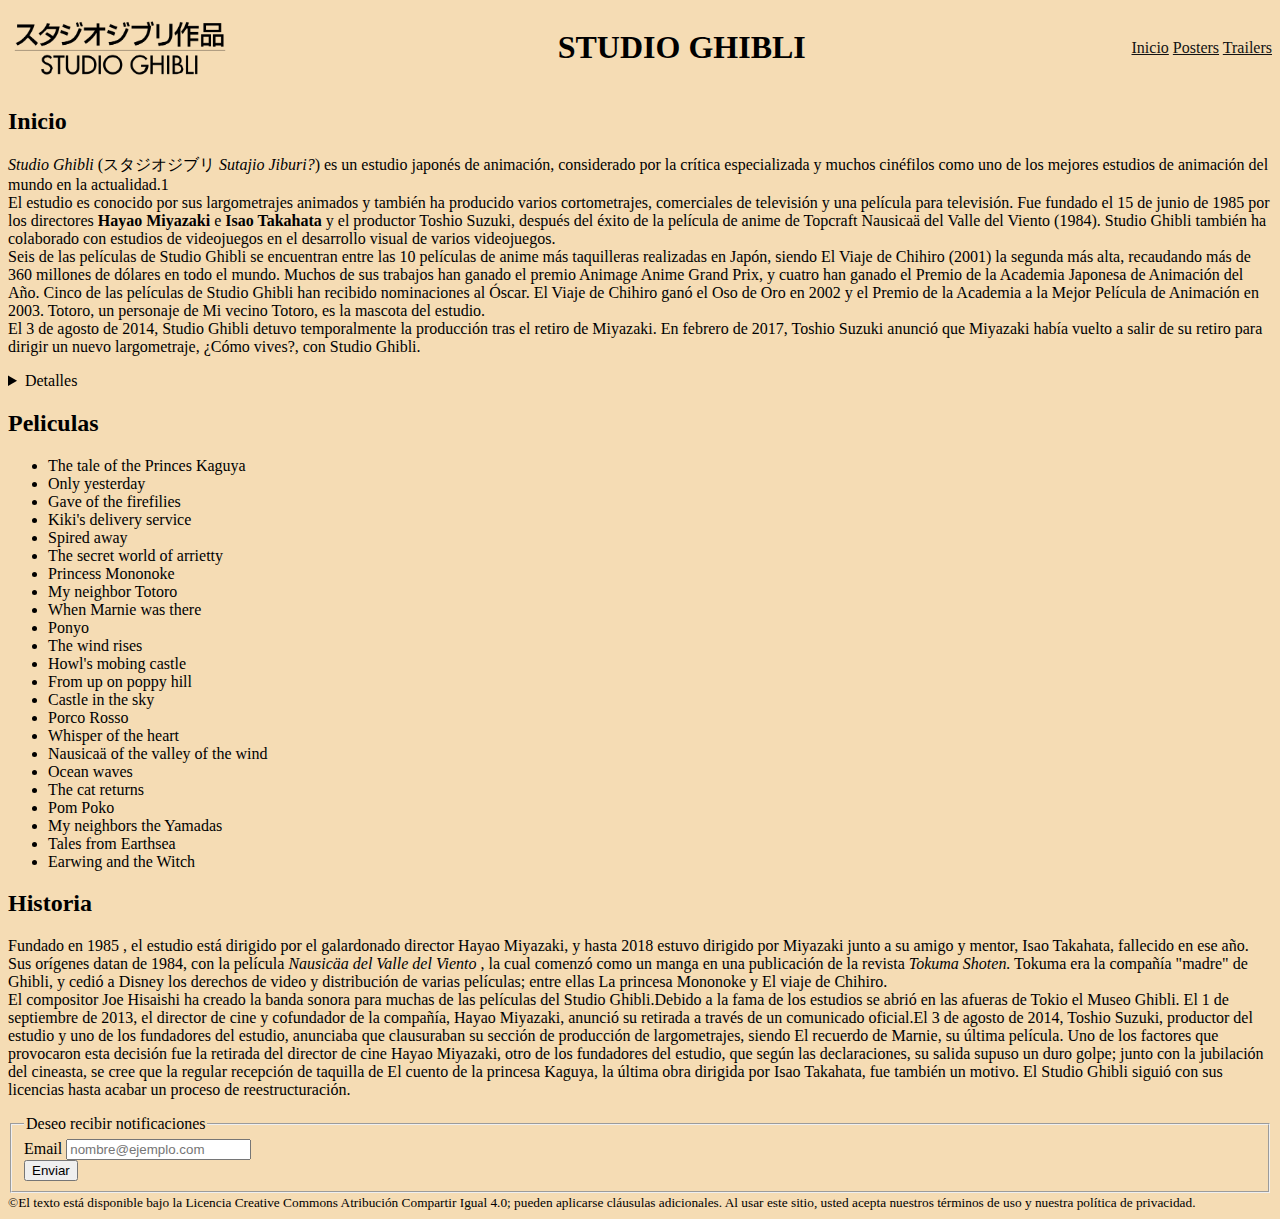
<file: index.html>
<!DOCTYPE html>
<html lang="es">
<head>
    <meta charset="UTF-8">
    <meta name="viewport" content="width=device-width, initial-scale=1.0">
    <link rel="stylesheet" href="styles/styles.css">
    <script src="js/functions.js" defer></script>
    <title>Studio Ghibli</title>
</head>
<body>
    <header>
        <img src="img/logo.png" alt="logo de estudio ghibli" class="logo">
        <img src="img/minilogo_ghibli.png" alt="logo studio ghibli" class="minilogo">
        <h1> STUDIO GHIBLI </h1>
        <nav>
            <a href="index.html">Inicio</a>
            <a href="posters.html">Posters</a>
            <a href="trailers.html">Trailers</a>
        </nav>
        <img src="img/menu.svg" alt="presiona para desplegar menu" role="button" class="btnMenu">
        <section class="menu">
            <div class="menuHeader">
                <h3>Menu</h3>
                <i class="closeIcon" role="button" aria-label="cerrar menu">x</i>
            </div>
            <nav class="navMenu">
            <a href="index.html">Inicio</a>
            <a href="posters.html">Posters</a>
            <a href="trailers.html">Trailers</a>
            </nav>
        </section>
    </header>
    
    <main>
        <article>
            <section>
                
                <h2>Inicio</h2>
                <P>
                    <em> Studio Ghibli</em> (スタジオジブリ <i>Sutajio Jiburi?</i>) es un estudio japon&eacute;s de animación, considerado por la crítica especializada y muchos cinéfilos como uno de los mejores estudios de animación del mundo en la actualidad.1<br>
                    El estudio es conocido por sus largometrajes animados y también ha producido varios cortometrajes, comerciales de televisión y una película para televisión. Fue fundado el 15 de junio de 1985 por los directores <b>Hayao Miyazaki</b> e <b>Isao Takahata</b> y el productor Toshio Suzuki, después del éxito de la película de anime de Topcraft Nausicaä del Valle del Viento (1984). Studio Ghibli también ha colaborado con estudios de videojuegos en el desarrollo visual de varios videojuegos. <br>
                    Seis de las películas de Studio Ghibli se encuentran entre las 10 películas de anime más taquilleras realizadas en Japón, siendo El Viaje de Chihiro (2001) la segunda más alta, recaudando más de 360 millones de dólares en todo el mundo. Muchos de sus trabajos han ganado el premio Animage Anime Grand Prix, y cuatro han ganado el Premio de la Academia Japonesa de Animación del Año. Cinco de las películas de Studio Ghibli han recibido nominaciones al Óscar. El Viaje de Chihiro ganó el Oso de Oro en 2002 y el Premio de la Academia a la Mejor Película de Animación en 2003. Totoro, un personaje de Mi vecino Totoro, es la mascota del estudio. <br>
                    El 3 de agosto de 2014, Studio Ghibli detuvo temporalmente la producción tras el retiro de Miyazaki. En febrero de 2017, Toshio Suzuki anunció que Miyazaki había vuelto a salir de su retiro para dirigir un nuevo largometraje, &iquest;Cómo vives&quest;, con Studio Ghibli.  
                </P>
                <section>
                    <!-- Details Utiliada para poner algun pequeño dato no tan importante y corto -->
                    <details>
                        <summary>Detalles</summary>
                        El Studio Ghibli es de los estudios de animación que se han mantenido fieles a la animación tradicional. Es decir, Hayao Miyazaki y todo su equipo realizan las producciones mediante la técnica de dibujo a mano que no trabaja con ordenadores para generar movimientos entre los diferentes elementos.
                    </details>
                </section>

            </section>
            <section>
                <h2>Peliculas</h2>
                <!--Lista desordenada-->
                <ul>
                    <li>The tale of the Princes Kaguya</li>
                    <li>Only yesterday</li>
                    <li>Gave of the firefilies</li>
                    <li>Kiki's delivery service</li>
                    <li>Spired away</li>
                    <li>The secret world of arrietty</li>
                    <li>Princess Mononoke</li>
                    <li>My neighbor Totoro</li>
                    <li>When Marnie was there</li>
                    <li>Ponyo</li>
                    <li>The wind rises</li>
                    <li>Howl's mobing castle</li>
                    <li>From up on poppy hill</li>
                    <li>Castle in the sky</li>
                    <li>Porco Rosso</li>
                    <li>Whisper of the heart</li>
                    <li>Nausicaä of the valley of the wind</li>
                    <li>Ocean waves</li>
                    <li>The cat returns</li>
                    <li>Pom Poko</li>
                    <li>My neighbors the Yamadas</li>
                    <li>Tales from Earthsea </li>
                    <li>Earwing and the Witch</li>
                </ul>
            </section>
            <section>
                <h2>Historia</h2>
                <p>Fundado en 1985 , el estudio está dirigido por el galardonado director Hayao Miyazaki, y hasta 2018 estuvo dirigido por Miyazaki junto a su amigo y mentor, Isao Takahata, fallecido en ese año. Sus orígenes datan de 1984, con la película <i>Nausicäa del Valle del Viento </i>, la cual comenzó como un manga en una publicación de la revista <i> Tokuma Shoten.</i> Tokuma era la compañía "madre" de Ghibli, y cedió a Disney los derechos de video y distribución de varias películas; entre ellas La princesa Mononoke y El viaje de Chihiro. <br> El compositor Joe Hisaishi ha creado la banda sonora para muchas de las películas del Studio Ghibli.Debido a la fama de los estudios se abrió en las afueras de Tokio el Museo Ghibli. El 1 de septiembre de 2013, el director de cine y cofundador de la compañía, Hayao Miyazaki, anunció su retirada a través de un comunicado oficial.El 3 de agosto de 2014, Toshio Suzuki, productor del estudio y uno de los fundadores del estudio, anunciaba que clausuraban su sección de producción de largometrajes, siendo El recuerdo de Marnie, su última película. Uno de los factores que provocaron esta decisión fue la retirada del director de cine Hayao Miyazaki, otro de los fundadores del estudio, que según las declaraciones, su salida supuso un duro golpe; junto con la jubilación del cineasta, se cree que la regular recepción de taquilla de El cuento de la princesa Kaguya, la última obra dirigida por Isao Takahata, fue también un motivo. El Studio Ghibli siguió con sus licencias hasta acabar un proceso de reestructuración.</p>
            </section>

        </article>
    </main>
    <footer>
        <form>
            <!-- Formulario para recibir notificaciones -->
            <fieldset>
                <legend>Deseo recibir notificaciones</legend>
                <div>
                    <label for="email"> Email</label>
                    <input type="email" id="email" name="email" placeholder="nombre@ejemplo.com">
                </div>
                <input type="submit" value="Enviar">
            </fieldset>
        </form>

        <!--Informacion legal de la pagina-->
        <small>
            &copy;El texto está disponible bajo la Licencia Creative Commons Atribución Compartir Igual 4.0; pueden aplicarse cláusulas adicionales. Al usar este sitio, usted acepta nuestros términos de uso y nuestra política de privacidad. <br>
            <!-- mark es utilizado para subrayar un texto -->
            
        </small>
       
        
    </footer> 
</body>
</html>
</file>
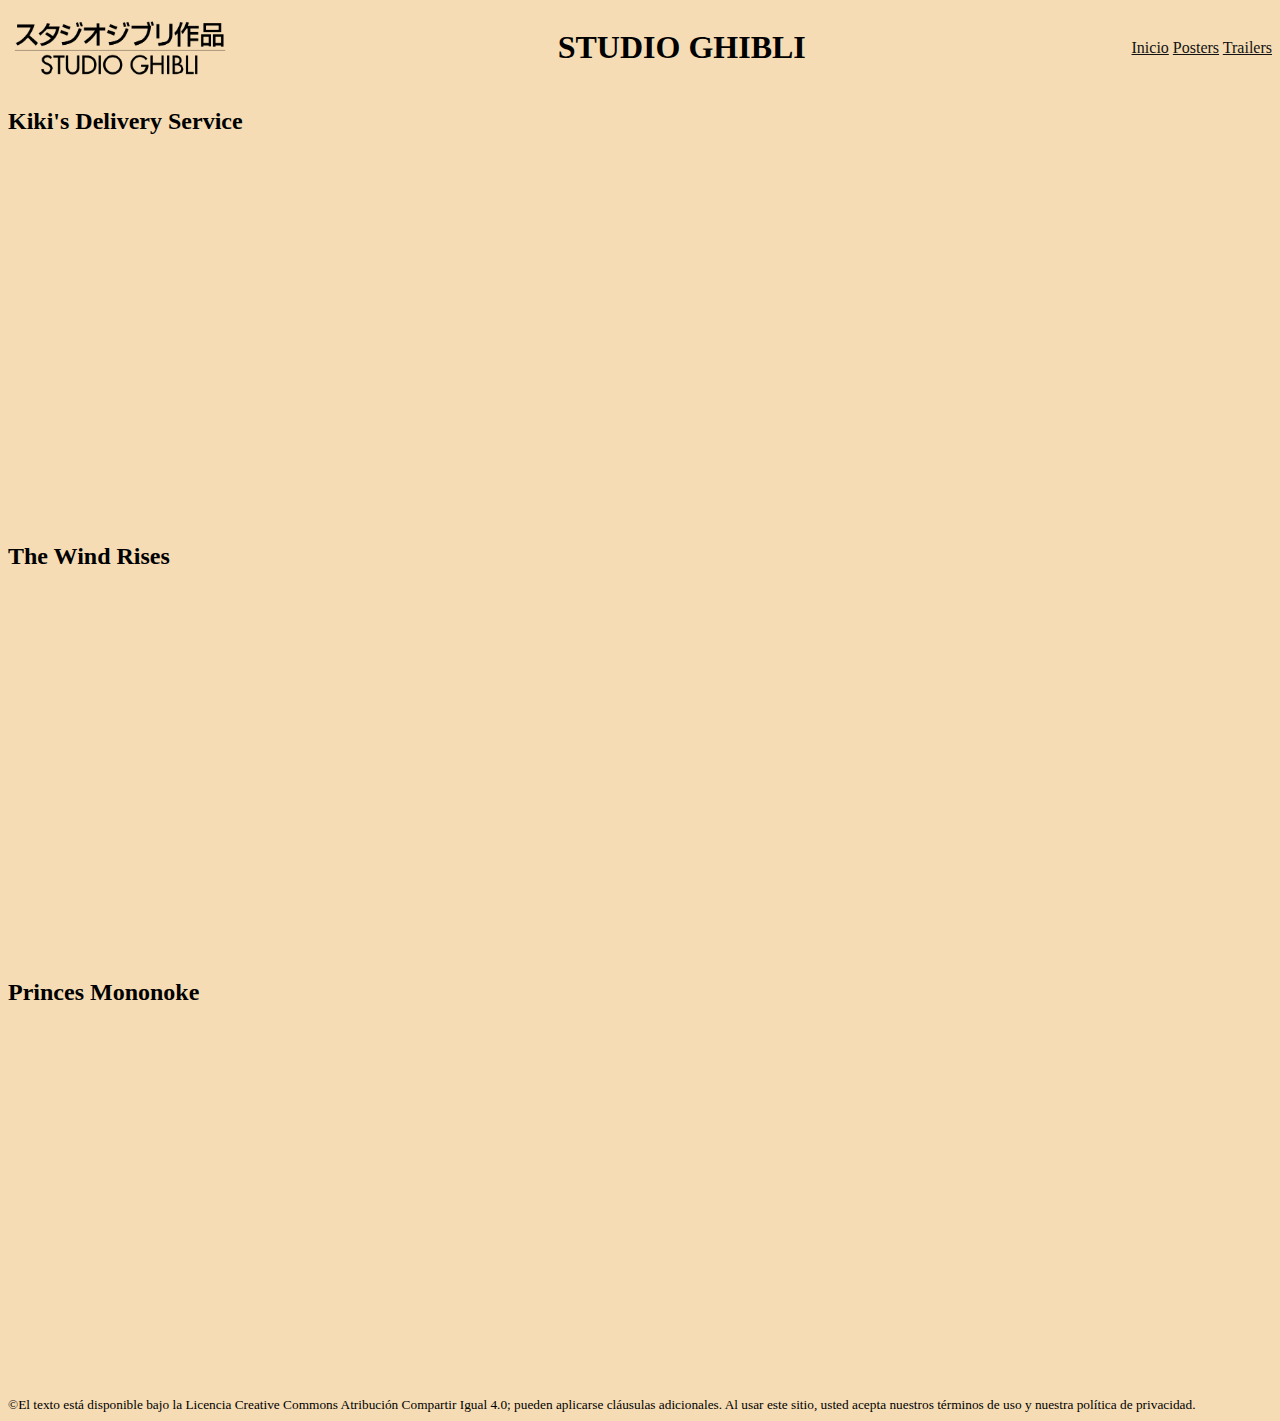
<file: trailers.html>
<!DOCTYPE html>
<html lang="es">
<head>
    <meta charset="UTF-8">
    <meta name="viewport" content="width=device-width, initial-scale=1.0">
    <link rel="stylesheet" href="styles/styles.css">
    <script src="js/functions.js" defer></script>
    <title>Trailers</title>
</head>
<body>
    <header>
        <img src="img/logo.png" alt="logo de estudio ghibli" class="logo">
        <img src="img/minilogo_ghibli.png" alt="logo studio ghibli" class="minilogo">
        <h1> STUDIO GHIBLI </h1>
        <nav>
            <a href="index.html">Inicio</a>
            <a href="posters.html">Posters</a>
            <a href="trailers.html">Trailers</a>
        </nav>
        <img src="img/menu.svg" alt="presiona para desplegar menu" role="button" class="btnMenu">
        <section class="menu">
            <div class="menuHeader">
                <h3>Menu</h3>
                <i class="closeIcon" role="button" aria-label="cerrar menu">x</i>
            </div>
            <nav class="navMenu">
            <a href="index.html">Inicio</a>
            <a href="posters.html">Posters</a>
            <a href="trailers.html">Trailers</a>
            </nav>
        </section>
    </header>
    <main>
        <article>
            <section>
                <h2>Kiki's Delivery Service</h2>
                <iframe   src="https://www.youtube.com/embed/4bG17OYs-GA" title="YouTube video player" frameborder="0" allow="accelerometer; autoplay; clipboard-write; encrypted-media; gyroscope; picture-in-picture; web-share" allowfullscreen></iframe>
            </section>
            <section>
                <h2>The Wind Rises</h2>
                <iframe   src="https://www.youtube.com/embed/RzSpDgiF5y8" title="YouTube video player" frameborder="0" allow="accelerometer; autoplay; clipboard-write; encrypted-media; gyroscope; picture-in-picture; web-share" allowfullscreen></iframe>
            </section>
            <section>
                <h2>Princes Mononoke</h2>
                <iframe   src="https://www.youtube.com/embed/YOuG8m2RqOs" title="YouTube video player" frameborder="0" allow="accelerometer; autoplay; clipboard-write; encrypted-media; gyroscope; picture-in-picture; web-share" allowfullscreen></iframe>
            </section>
        </article>
    </main>
    <footer>
        <small>
            &copy;El texto está disponible bajo la Licencia Creative Commons Atribución Compartir Igual 4.0; pueden aplicarse cláusulas adicionales. Al usar este sitio, usted acepta nuestros términos de uso y nuestra política de privacidad. <br>
            
        </small>
    </footer>

    
</body>
</html>
</file>
<file: styles/styles.css>
body {
  background-color: #f5dcb4;
}
body a {
  color: #121212;
}
body a:hover {
  color: #723a05;
}
body iframe {
  width: clamp(19rem, 38vw, 34rem);
  aspect-ratio: 4/3;
}
body header {
  display: flex;
  align-items: center;
  justify-content: space-between;
}
body header .logo {
  width: 224px;
}
@media screen and (max-width: 42rem) {
  body header .logo {
    display: none;
  }
}
body header .minilogo {
  width: 48px;
  display: none;
}
@media screen and (max-width: 42rem) {
  body header .minilogo {
    display: block;
  }
}
@media screen and (max-width: 42rem) {
  body header nav {
    display: none;
  }
}
body header .btnMenu {
  width: 38px;
  display: none;
}
@media screen and (max-width: 42rem) {
  body header .btnMenu {
    display: block;
  }
}
body header .menu {
  z-index: 999;
  display: none;
  width: 100%;
  position: absolute;
  right: 0%;
  top: 88px;
  background-color: #fbc078;
  box-shadow: 19px 1px 22px -15px rgba(0, 0, 0, 0.29);
  transition: all 0.25s ease;
  height: auto;
}
body header .menu.show {
  display: block;
}
body header .menu .menuHeader {
  padding: 0px 8px;
  display: flex;
  align-items: center;
  justify-content: space-between;
}
body header .menu .menuHeader h2 {
  width: 100%;
  font-size: 20px;
  font-weight: 600;
  padding: 25px 0px;
}
body header .menu .menuHeader i {
  cursor: pointer;
  color: #f1f1f1;
  background-color: #1e1e1e;
  padding: 4px;
  border-radius: 50%;
}
body header .menu .navMenu {
  display: block;
}
body header .menu .navMenu a {
  color: #181818;
  font-size: 1.1rem;
  text-decoration: none;
  display: block;
  margin-bottom: 24px;
}
body main img {
  width: clamp(19rem, 38vw, 34rem);
}/*# sourceMappingURL=styles.css.map */
</file>
